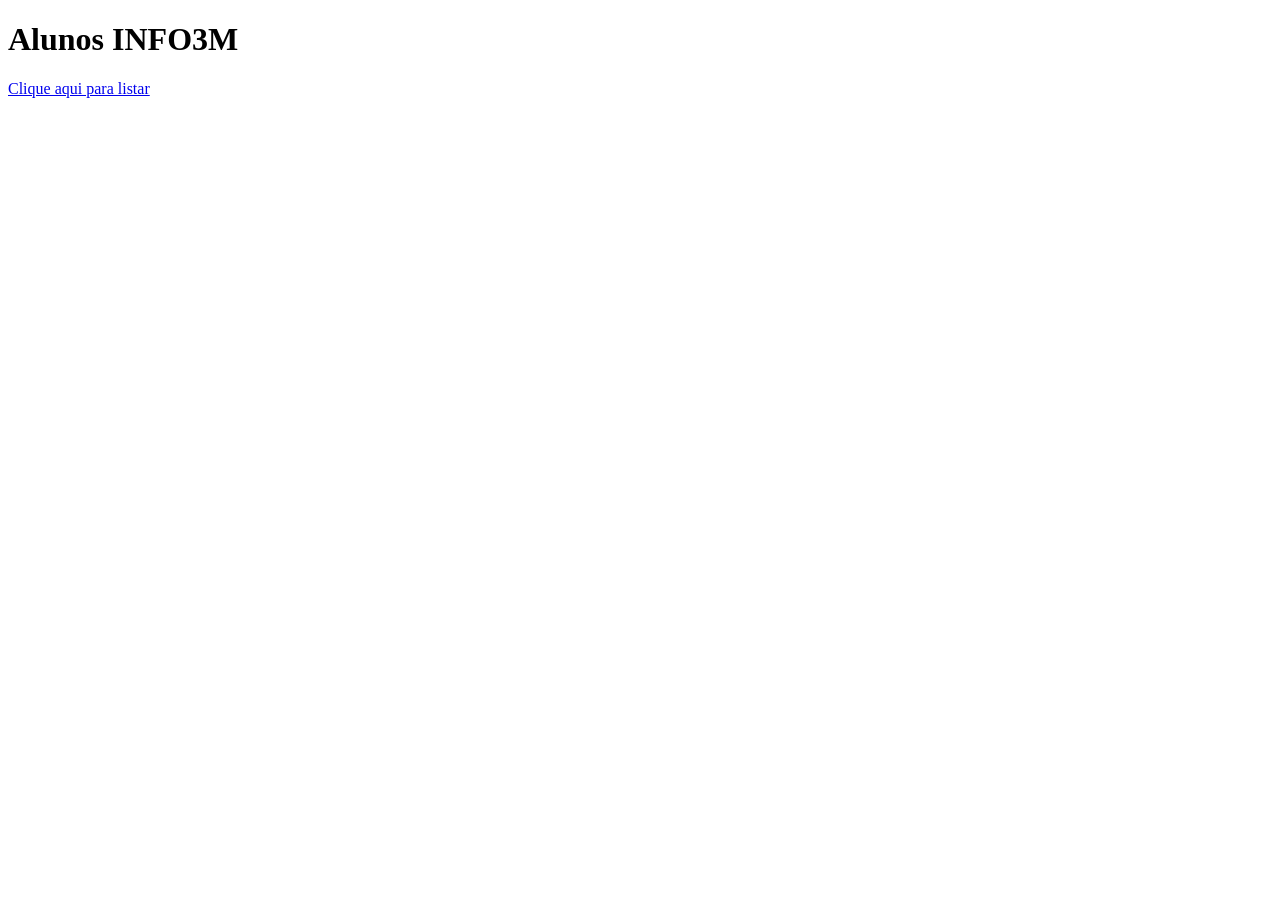
<file: tarefa03/templates/index.html>
<!DOCTYPE html>
<html lang="en">
<head>
    <meta charset="UTF-8">
    <meta name="viewport" content="width=device-width, initial-scale=1.0">
    <title>Início</title>
</head>
<body>
    
<h1> Alunos INFO3M </h1>
<a href="usuarios.html"> Clique aqui para listar </a>

</body>
</html>
</file>
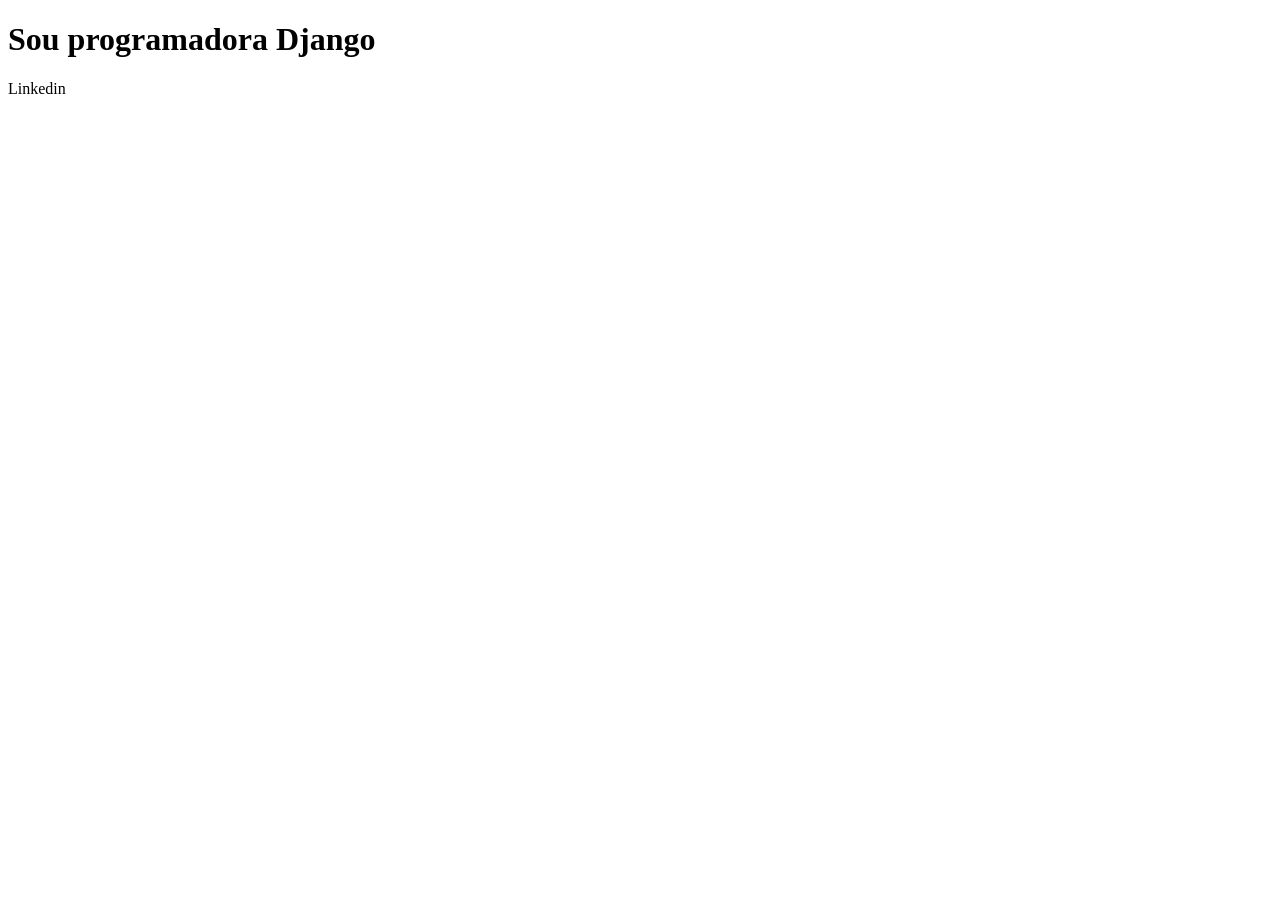
<file: tarefa02/exemplo/templates/index.html>
<!DOCTYPE html>
<html lang="en">
<head>
    <meta charset="UTF-8">
    <meta name="viewport" content="width=device-width, initial-scale=1.0">
    <title>Document</title>
</head>
<body>
    
    <h1>Sou programadora Django</h1>
    <p> Linkedin </p>

</body>
</html>
</file>
